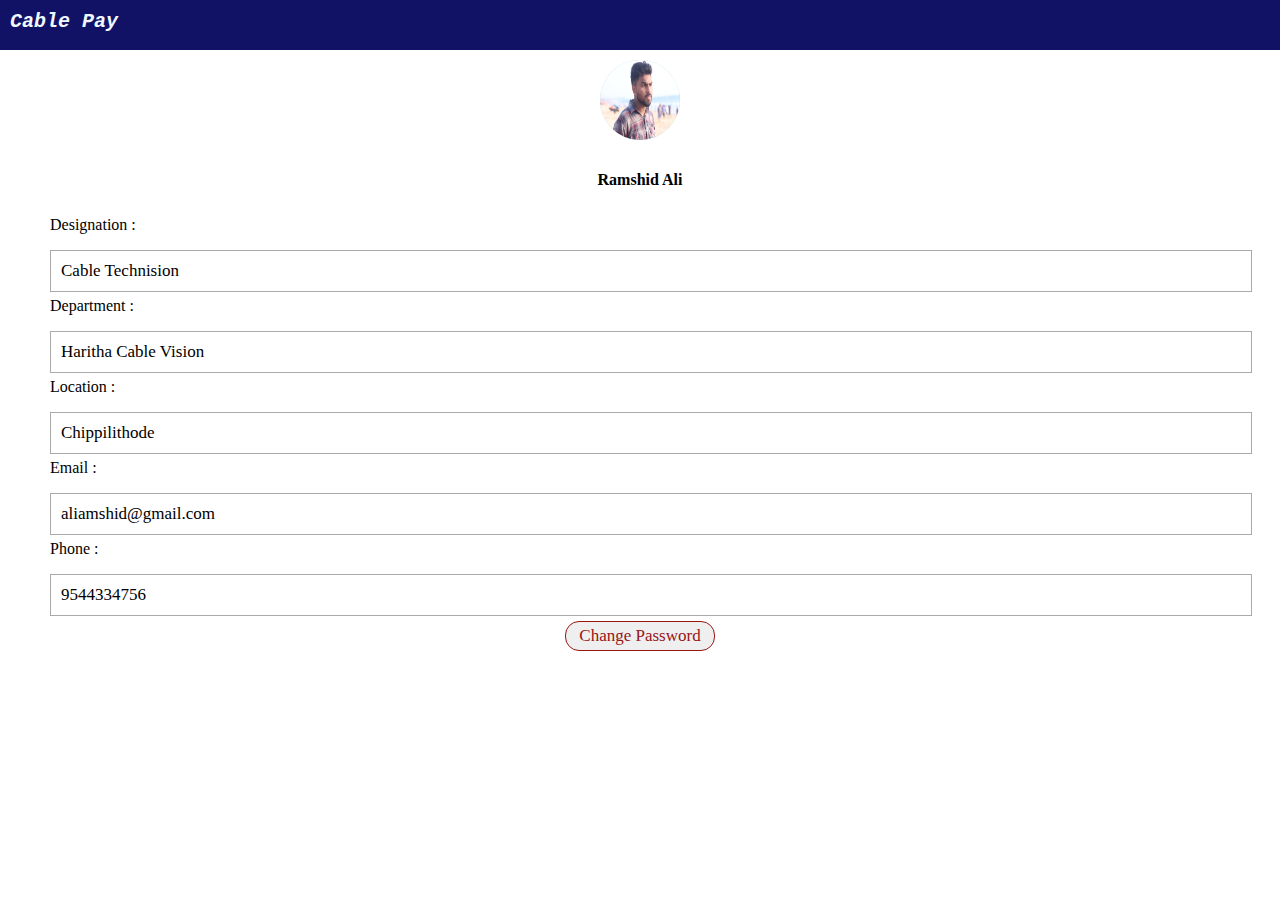
<file: templates/index.html>
<!DOCTYPE html>
<html lang="en">
<head>
    <meta charset="UTF-8">
    <meta name="viewport" content="width=device-width, initial-scale=1.0">
    <meta http-equiv="X-UA-Compatible" content="ie=edge">
    <title>Cable Network</title>

    <link href="https://cdn.jsdelivr.net/npm/bootstrap@5.0.0-beta1/dist/css/bootstrap.min.css" rel="stylesheet" integrity="sha384-giJF6kkoqNQ00vy+HMDP7azOuL0xtbfIcaT9wjKHr8RbDVddVHyTfAAsrekwKmP1" crossorigin="anonymous">

    <link rel="stylesheet" href="css\main.css">
    <link rel="stylesheet" href="css\multiformbootstrap.css">
</head>
<body>

    <div class="container">


        <!-- logo div area start -->
        <div class="row logo_div">
            <div class="col-sm-3 logo">
                    <a href="#" class="logo_text">
                        <i>Cable Pay</i>
                    </a>
            </div>
        </div>
        <!-- logo div area end -->


        <!-- form area start -->

        <div class="col-sm-12" style="padding: 10px 50px 0px 50px;">

          <div class="col-sm-8" style="text-align: center;">

            <div class="circle">
              <img src="images\NAQE9284.jpg" alt="" srcset="" width="100%" height="100%" style="border-radius: 50%">

            </div>

            <h4 class="name_head">Ramshid Ali</h4>
          </div>

          <div class="tab" style="padding: 0px 0px 0px 0px;">
            Designation :
            <p class="input_field_p_tag"><input class="form-control " readonly oninput="this.className = ''" value="Cable Technision"></p>
            Department :
            <p class="input_field_p_tag"><input class="form-control" readonly oninput="this.className = ''" value="Haritha Cable Vision"></p>
            Location :
            <p class="input_field_p_tag"><input class="form-control" readonly oninput="this.className = ''" value="Chippilithode"></p>
            Email :
            <p class="input_field_p_tag"><input class="form-control" readonly oninput="this.className = ''" value="aliamshid@gmail.com"></p>
            Phone :
            <p class="input_field_p_tag"><input class="form-control" readonly oninput="this.className = ''" value="9544334756"></p>
          </div>


          <div style="text-align: center;">
            <input type="submit" class="cpbutton" value="Change Password">
          </div>


        </div>
        
        <!-- form area end -->




    </div>
    


    <script src="https://cdn.jsdelivr.net/npm/@popperjs/core@2.5.4/dist/umd/popper.min.js" integrity="sha384-q2kxQ16AaE6UbzuKqyBE9/u/KzioAlnx2maXQHiDX9d4/zp8Ok3f+M7DPm+Ib6IU" crossorigin="anonymous"></script>
    <script src="https://cdn.jsdelivr.net/npm/bootstrap@5.0.0-beta1/dist/js/bootstrap.min.js" integrity="sha384-pQQkAEnwaBkjpqZ8RU1fF1AKtTcHJwFl3pblpTlHXybJjHpMYo79HY3hIi4NKxyj" crossorigin="anonymous"></script>
    <script src="js\multiformbootstrap.js"></script>
</body>
</html>
</file>
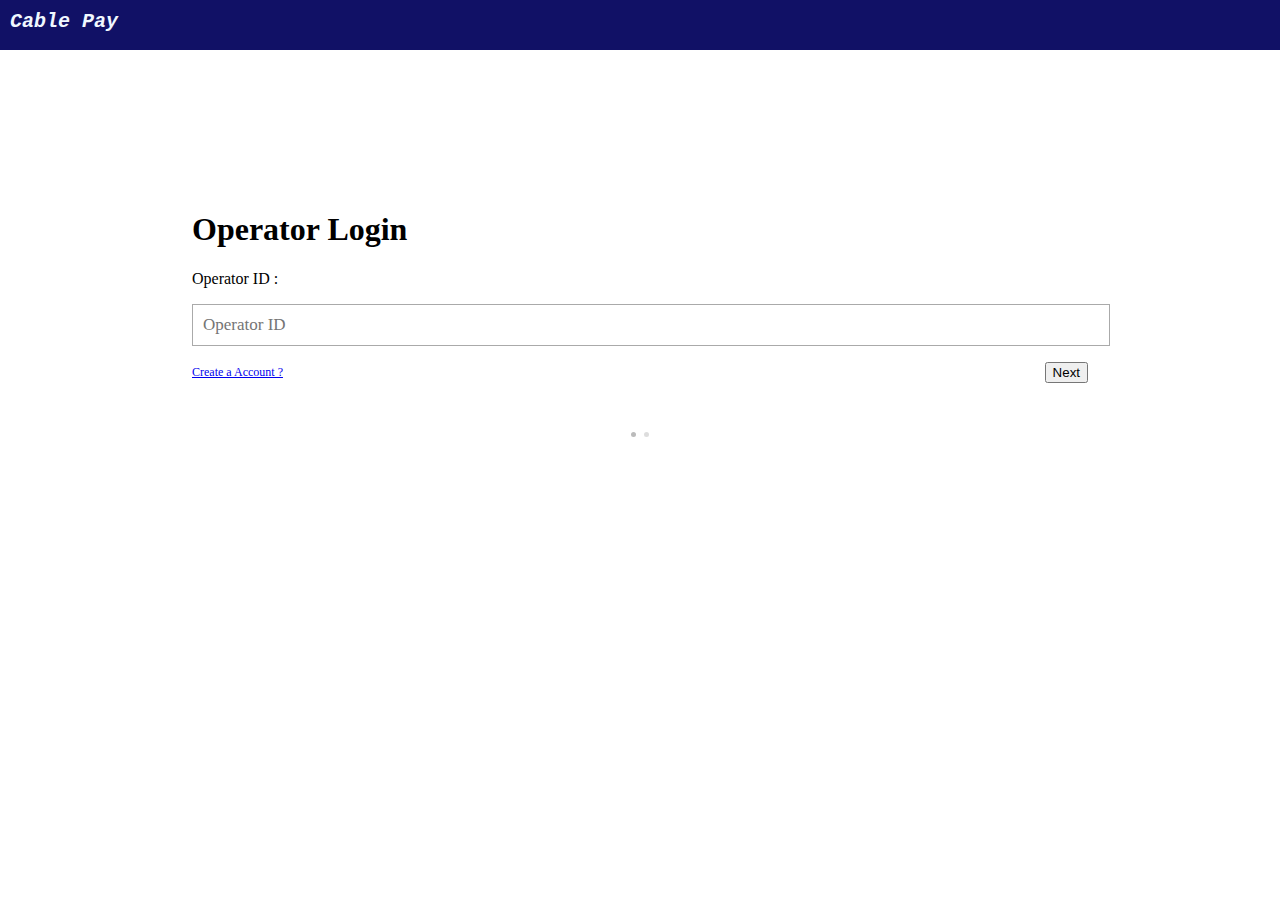
<file: loginORregister/templates/index.html>
<!DOCTYPE html>
<html lang="en">
<head>
    <meta charset="UTF-8">
    <meta name="viewport" content="width=device-width, initial-scale=1.0">
    <meta http-equiv="X-UA-Compatible" content="ie=edge">
    <title>Cable Network</title>

    <link href="https://cdn.jsdelivr.net/npm/bootstrap@5.0.0-beta1/dist/css/bootstrap.min.css" rel="stylesheet" integrity="sha384-giJF6kkoqNQ00vy+HMDP7azOuL0xtbfIcaT9wjKHr8RbDVddVHyTfAAsrekwKmP1" crossorigin="anonymous">

    <link rel="stylesheet" href="css\main.css">
    <link rel="stylesheet" href="css\multiformbootstrap.css">
</head>
<body>

    <div class="container">


        <!-- logo div area start -->
        <div class="row logo_div">
            <div class="col-sm-3 logo">
                    <a href="#" class="logo_text">
                        <i>Cable Pay</i>
                    </a>
            </div>
        </div>
        <!-- logo div area end -->


        <!-- form area start -->
        <form id="regForm" action="#">

                <h1>Operator Login</h1>
                
                <!-- One "tab" for each step in the form: -->
                <div class="tab">Operator ID :
                  <p><input placeholder="Operator ID" class="form-control" oninput="this.className = ''"></p>
                </div>
                
                <div class="tab">Password :
                  <p><input placeholder="Password" class="form-control" oninput="this.className = ''"></p>
                </div>
                
                
                <div style="overflow:auto;">
                  <div style="float: left;">
                    <a href="#" style="font-size: 12px;">Create a Account ?</a>
                  </div>
                  <div style="float:right;">
                    <button type="button" id="prevBtn" class="form-control" onclick="nextPrev(-1)">Previous</button>
                    <button type="button" id="nextBtn" class="form-control" onclick="nextPrev(1)">Next</button>
                  </div>
                </div>
                
                <!-- Circles which indicates the steps of the form: -->
                <div style="text-align:center;margin-top:40px;">
                  <span class="step"></span>
                  <span class="step"></span>
                </div>
                
                </form> 
        <!-- form area end -->




    </div>
    


    <script src="https://cdn.jsdelivr.net/npm/@popperjs/core@2.5.4/dist/umd/popper.min.js" integrity="sha384-q2kxQ16AaE6UbzuKqyBE9/u/KzioAlnx2maXQHiDX9d4/zp8Ok3f+M7DPm+Ib6IU" crossorigin="anonymous"></script>
    <script src="https://cdn.jsdelivr.net/npm/bootstrap@5.0.0-beta1/dist/js/bootstrap.min.js" integrity="sha384-pQQkAEnwaBkjpqZ8RU1fF1AKtTcHJwFl3pblpTlHXybJjHpMYo79HY3hIi4NKxyj" crossorigin="anonymous"></script>
    <script src="js\multiformbootstrap.js"></script>
</body>
</html>
</file>
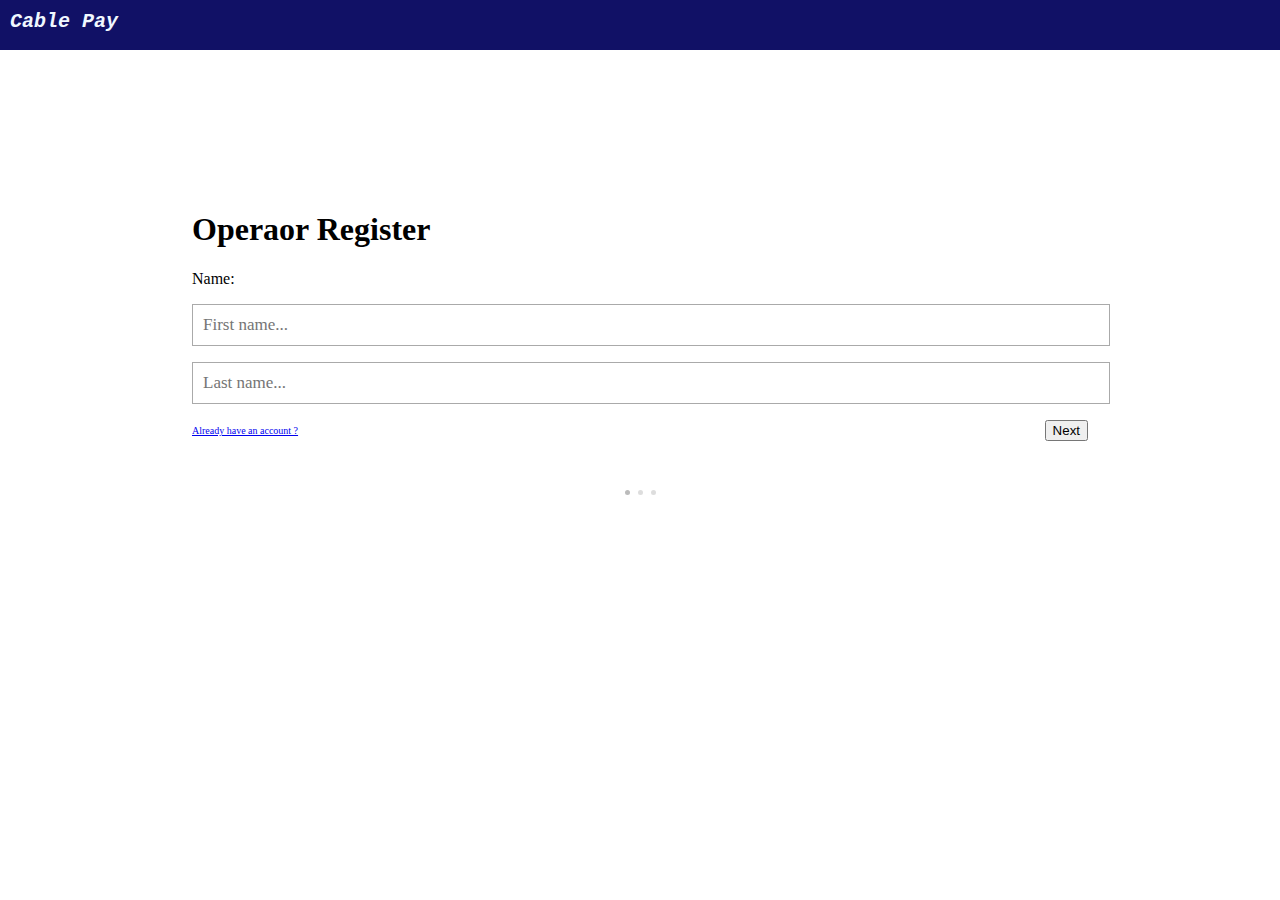
<file: templates/registration_page.html>
<!DOCTYPE html>
<html lang="en">
<head>
    <meta charset="UTF-8">
    <meta name="viewport" content="width=device-width, initial-scale=1.0">
    <meta http-equiv="X-UA-Compatible" content="ie=edge">
    <title>Cable Network</title>

    <link href="https://cdn.jsdelivr.net/npm/bootstrap@5.0.0-beta1/dist/css/bootstrap.min.css" rel="stylesheet" integrity="sha384-giJF6kkoqNQ00vy+HMDP7azOuL0xtbfIcaT9wjKHr8RbDVddVHyTfAAsrekwKmP1" crossorigin="anonymous">

    <link rel="stylesheet" href="css\main.css">
    <link rel="stylesheet" href="css\multiformbootstrap.css">
</head>
<body>

    <div class="container">


        <!-- logo div area start -->
        <div class="row logo_div">
            <div class="col-sm-3 logo">
                    <a href="#" class="logo_text">
                        <i>Cable Pay</i>
                    </a>
            </div>
        </div>
        <!-- logo div area end -->


        <!-- form area start -->
        <form id="regForm" action="#">

                <h1>Operaor Register</h1>
                
                <!-- One "tab" for each step in the form: -->
                <div class="tab">Name:
                  <p><input placeholder="First name..." class="form-control" oninput="this.className = ''"></p>
                  <p><input placeholder="Last name..." class="form-control" oninput="this.className = ''"></p>
                </div>
                
                <div class="tab">Contact Info:
                  <p><input placeholder="E-mail..." class="form-control" oninput="this.className = ''"></p>
                  <p><input placeholder="Phone..." class="form-control" oninput="this.className = ''"></p>
                  <p><input placeholder="Location..." class="form-control" oninput="this.className = ''"></p>
                </div>
                
                <div class="tab">Login Info:
                  <p><input placeholder="Operator ID..." class="form-control" oninput="this.className = ''"></p>
                  <p><input placeholder="Password..." class="form-control" oninput="this.className = ''"></p>
                  <p><input placeholder="Conform Password..." class="form-control" oninput="this.className = ''"></p>
                </div>

                
                
                <div style="overflow:auto;">
                  <div style="float: left;">
                    <a href="#" style="font-size: 10px;">Already have an account ?</a>
                  </div>
                  <div style="float:right;">
                    <button type="button" id="prevBtn" class="form-control" onclick="nextPrev(-1)">Previous</button>
                    <button type="button" id="nextBtn" class="form-control" onclick="nextPrev(1)">Next</button>
                  </div>
                </div>
                
                <!-- Circles which indicates the steps of the form: -->
                <div style="text-align:center;margin-top:40px;">
                  <span class="step"></span>
                  <span class="step"></span>
                  <span class="step"></span>
                </div>
                
                </form> 
        <!-- form area end -->




    </div>
    


    <script src="https://cdn.jsdelivr.net/npm/@popperjs/core@2.5.4/dist/umd/popper.min.js" integrity="sha384-q2kxQ16AaE6UbzuKqyBE9/u/KzioAlnx2maXQHiDX9d4/zp8Ok3f+M7DPm+Ib6IU" crossorigin="anonymous"></script>
    <script src="https://cdn.jsdelivr.net/npm/bootstrap@5.0.0-beta1/dist/js/bootstrap.min.js" integrity="sha384-pQQkAEnwaBkjpqZ8RU1fF1AKtTcHJwFl3pblpTlHXybJjHpMYo79HY3hIi4NKxyj" crossorigin="anonymous"></script>
    <script src="js\multiformbootstrap.js"></script>
</body>
</html>
</file>
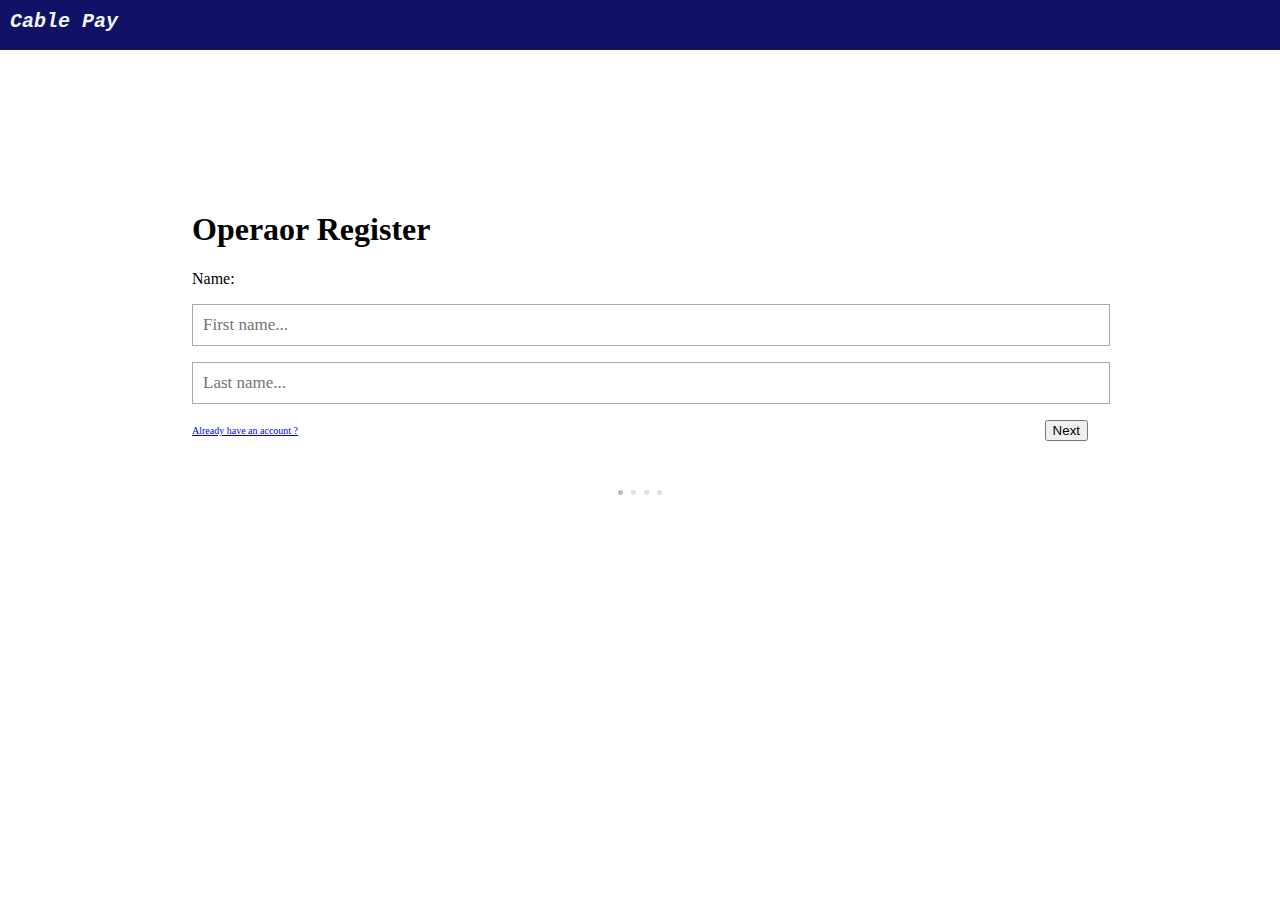
<file: loginORregister/templates/registration_page.html>
<!DOCTYPE html>
<html lang="en">
<head>
    <meta charset="UTF-8">
    <meta name="viewport" content="width=device-width, initial-scale=1.0">
    <meta http-equiv="X-UA-Compatible" content="ie=edge">
    <title>Cable Network</title>

    <link href="https://cdn.jsdelivr.net/npm/bootstrap@5.0.0-beta1/dist/css/bootstrap.min.css" rel="stylesheet" integrity="sha384-giJF6kkoqNQ00vy+HMDP7azOuL0xtbfIcaT9wjKHr8RbDVddVHyTfAAsrekwKmP1" crossorigin="anonymous">

    <link rel="stylesheet" href="css\main.css">
    <link rel="stylesheet" href="css\multiformbootstrap.css">
</head>
<body>

    <div class="container">


        <!-- logo div area start -->
        <div class="row logo_div">
            <div class="col-sm-3 logo">
                    <a href="#" class="logo_text">
                        <i>Cable Pay</i>
                    </a>
            </div>
        </div>
        <!-- logo div area end -->


        <!-- form area start -->
        <form id="regForm" action="#">

                <h1>Operaor Register</h1>
                
                <!-- One "tab" for each step in the form: -->
                <div class="tab">Name:
                  <p><input placeholder="First name..." class="form-control" oninput="this.className = ''"></p>
                  <p><input placeholder="Last name..." class="form-control" oninput="this.className = ''"></p>
                </div>
                
                <div class="tab">Contact Info:
                  <p><input placeholder="E-mail..." class="form-control" oninput="this.className = ''"></p>
                  <p><input placeholder="Phone..." class="form-control" oninput="this.className = ''"></p>
                  <p><input placeholder="Location..." class="form-control" oninput="this.className = ''"></p>
                  <p><input class="form-control" type="file" id="formFileDisabled"></p>
                </div>

                <div class="tab">User Type Info:
                  <p><select class="form-select" aria-label="Default select example" >
                    <option value="" selected>Select User Type</option>
                    <option value="operator">Operator</option>
                    <option value="cashier">Cashier</option>
                    <option value="customer">Customer</option>
                  </select></p>
                  <p><input placeholder="Your ID" class="form-control" oninput="this.className = ''"></p>
                  <p><input placeholder="Password..." class="form-control" oninput="this.className = ''"></p>
                  <p><input placeholder="Conform Password..." class="form-control" oninput="this.className = ''"></p>
                </div>
                
                <div class="tab" >Customer Info:
                    <p><select class="form-select" aria-label="Default select example" >
                        <option value="" selected>Select Your Operator</option>
                        <option value="Basil">Basil</option>
                        <option value="Basheer">Basheer</option>
                        <option value="Anoop">Anoop</option>
                      </select></p>
                  <p><input placeholder="Your Card Number" class="form-control" oninput="this.className = ''"></p>
                  <p><input placeholder="Setup Box Number" class="form-control" oninput="this.className = ''"></p>
                </div>
                
                
                <div style="overflow:auto;">
                  <div style="float: left;">
                    <a href="#" style="font-size: 10px;">Already have an account ?</a>
                  </div>
                  <div style="float:right;">
                    <button type="button" id="prevBtn" class="form-control" onclick="nextPrev(-1)">Previous</button>
                    <button type="button" id="nextBtn" class="form-control" onclick="nextPrev(1)">Next</button>
                  </div>
                </div>
                
                <!-- Circles which indicates the steps of the form: -->
                <div style="text-align:center;margin-top:40px;">
                  <span class="step"></span>
                  <span class="step"></span>
                  <span class="step"></span>
                  <span class="step"></span>
                </div>
                
                </form> 
        <!-- form area end -->




    </div>
    


    <script src="https://cdn.jsdelivr.net/npm/@popperjs/core@2.5.4/dist/umd/popper.min.js" integrity="sha384-q2kxQ16AaE6UbzuKqyBE9/u/KzioAlnx2maXQHiDX9d4/zp8Ok3f+M7DPm+Ib6IU" crossorigin="anonymous"></script>
    <script src="https://cdn.jsdelivr.net/npm/bootstrap@5.0.0-beta1/dist/js/bootstrap.min.js" integrity="sha384-pQQkAEnwaBkjpqZ8RU1fF1AKtTcHJwFl3pblpTlHXybJjHpMYo79HY3hIi4NKxyj" crossorigin="anonymous"></script>
    <script src="js\multiformbootstrap.js"></script>
</body>
</html>
</file>
